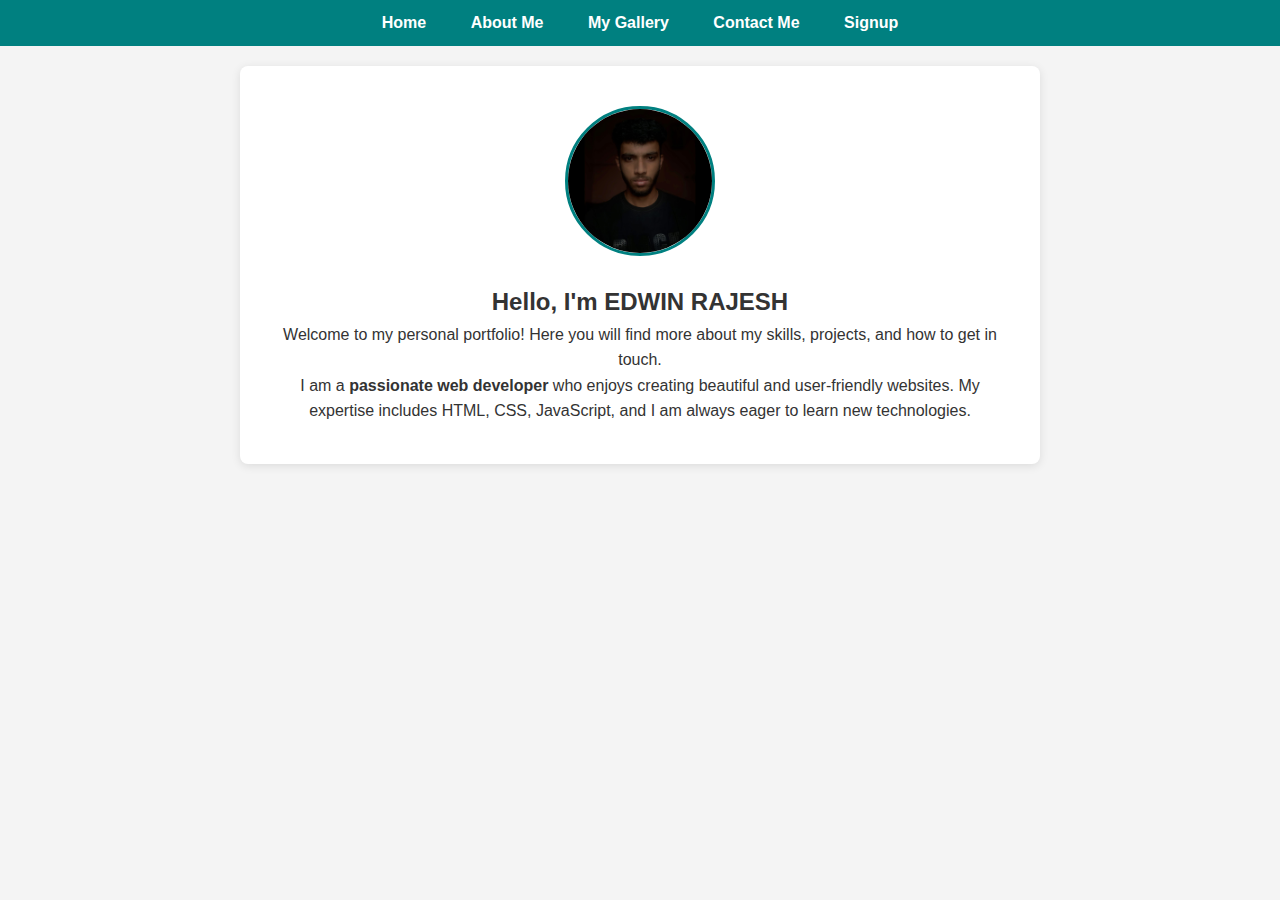
<file: edwinportfolio/index.html>
<!DOCTYPE html>
<html lang="en">
<head>
    <meta charset="UTF-8">
    <meta name="viewport" content="width=device-width, initial-scale=1.0">
    <title>Portfolio Home</title>
    <link rel="stylesheet" href="styles/styleindex.css">
</head>
<body>
    <header>
        <nav>
            <ul>
                <li><a href="index.html">Home</a></li>
                <li><a href="about.html">About Me</a></li>
                <li><a href="gallery.html">My Gallery</a></li>
                <li><a href="contact.html">Contact Me</a></li>
                <li><a href="signup.html">Signup</a></li>
            </ul>
        </nav>
    </header>
    
    <section class="welcome">
        <img src="images/selfie.jpg" alt="Your Photo" class="profile-pic">
        <h2>Hello, I'm EDWIN RAJESH</h2>
        <p>Welcome to my personal portfolio! Here you will find more about my skills, projects, and how to get in touch.</p>
        <p>I am a <strong>passionate web developer</strong> who enjoys creating beautiful and user-friendly websites. My expertise includes HTML, CSS, JavaScript, and I am always eager to learn new technologies.</p>
    </section>

 

    

    
</body>
</html>
</file>
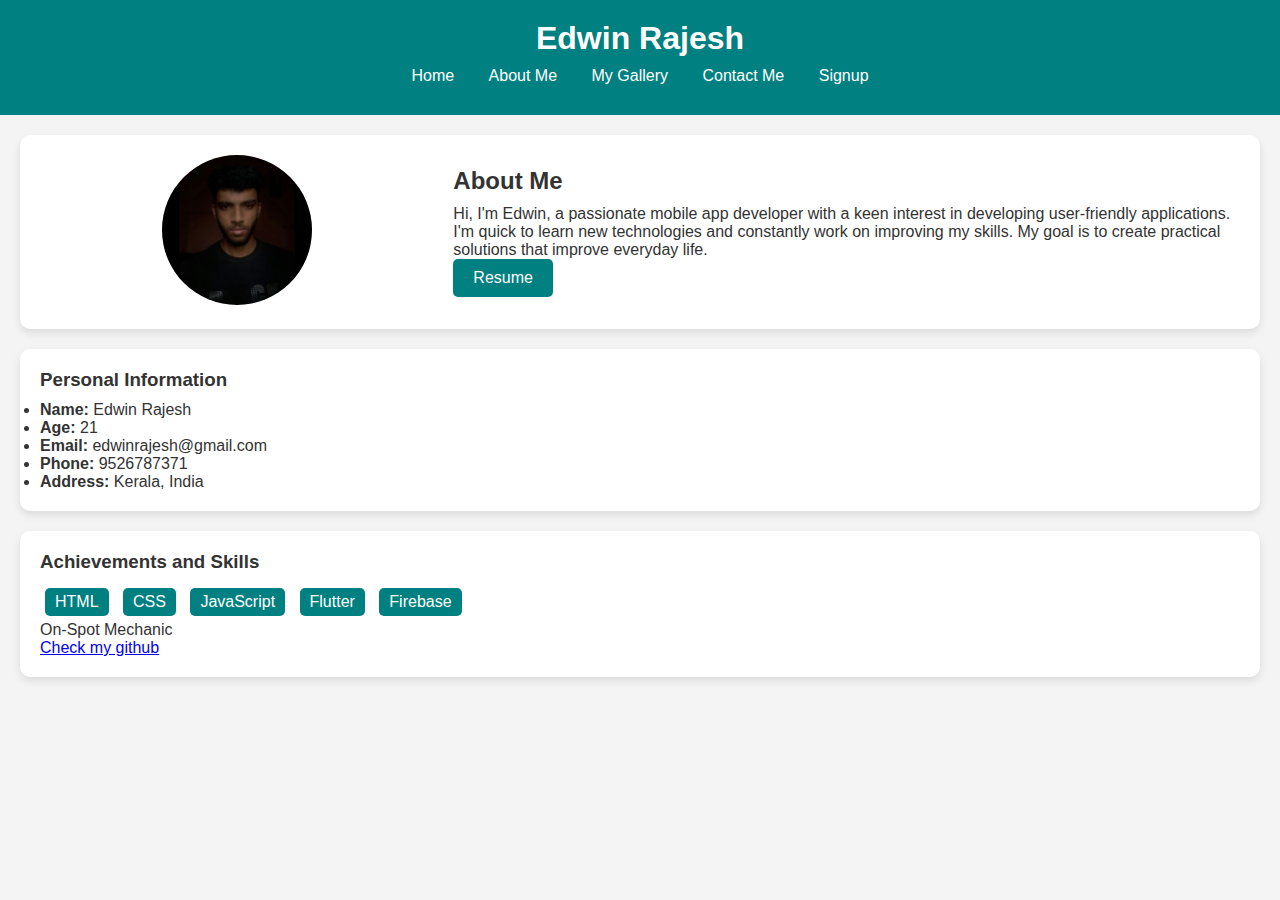
<file: edwinportfolio/about.html>
<!DOCTYPE html>
<html lang="en">
<head>
    <meta charset="UTF-8">
    <meta name="viewport" content="width=device-width, initial-scale=1.0">
    <title>About Me</title>
    <link rel="stylesheet" href="styles/styleabout.css">
</head>
<body>
    <header>
        <h1>Edwin Rajesh</h1>
        <nav>
            <ul>
                <li><a href="index.html">Home</a></li>
                <li><a href="about.html">About Me</a></li>
                <li><a href="gallery.html">My Gallery</a></li>
                <li><a href="contact.html">Contact Me</a></li>
                <li><a href="signup.html">Signup</a></li>
            </ul>
        </nav>
    </header>
    
    <main>
        <section class="about-me">
            <div class="profile-pic-container">
                <img src="images/selfie.jpg" alt="Edwin Rajesh" class="profile-pic">
            </div>
            <div class="about-content">
                <h2>About Me</h2>
                <p>Hi, I'm Edwin, a passionate mobile app developer with a keen interest in developing user-friendly applications. I'm quick to learn new technologies and constantly work on improving my skills. My goal is to create practical solutions that improve everyday life.</p>
                <a href="" class="resume-btn">Resume</a>
            </div>
        </section>

        <section class="personal-info">
            <h3>Personal Information</h3>
            <ul>
                <li><strong>Name:</strong> Edwin Rajesh</li>
                <li><strong>Age:</strong> 21</li>
                <li><strong>Email:</strong> edwinrajesh@gmail.com</li>
                <li><strong>Phone:</strong> 9526787371</li>
                <li><strong>Address:</strong> Kerala, India</li>
            </ul>
        </section>

        <section class="achievements">
            <h3>Achievements and Skills</h3>
            <ul class="skills">
                <li>HTML</li>
                <li>CSS</li>
                <li>JavaScript</li>
                <li>Flutter</li>
                <li>Firebase</li>
            </ul>
            <p>On-Spot Mechanic</p>
           
            <div class="github-section">
                <a href="https://github.com/EdwinRajesh" target="_blank" class="github-btn">Check my github</a>
            </div>
        </section>
    </main>

    
</body>
</html>
</file>
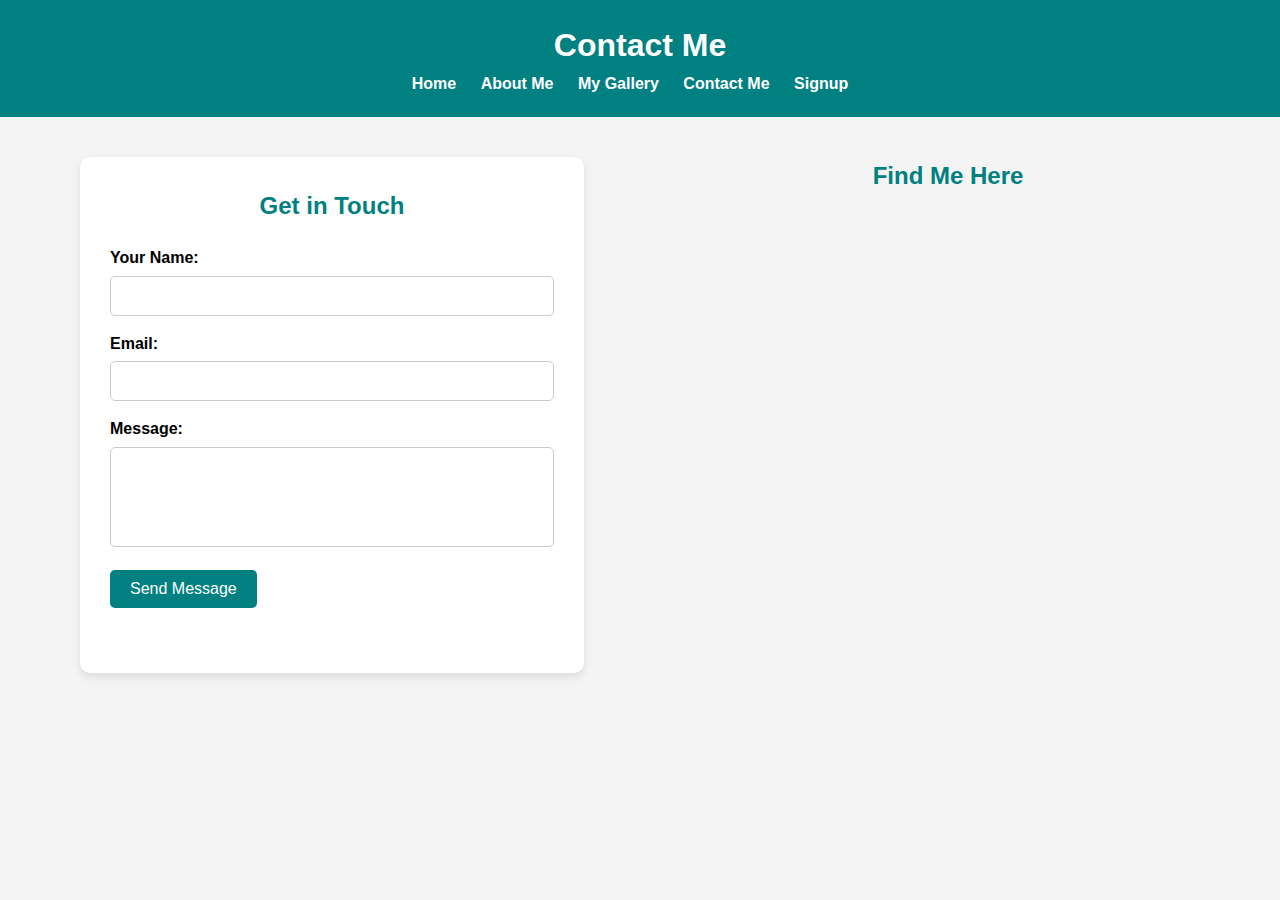
<file: edwinportfolio/contact.html>
<!DOCTYPE html>
<html lang="en">
<head>
    <meta charset="UTF-8">
    <meta name="viewport" content="width=device-width, initial-scale=1.0">
    <title>Contact Me</title>
    <link rel="stylesheet" href="styles/stylecontact.css">
</head>
<body>
    <header>
        <h1>Contact Me</h1>
        <nav>
            <ul>
                <li><a href="index.html">Home</a></li>
                <li><a href="about.html">About Me</a></li>
                <li><a href="gallery.html">My Gallery</a></li>
                <li><a href="contact.html">Contact Me</a></li>
                <li><a href="signup.html">Signup</a></li>
            </ul>
        </nav>
    </header>

    <section class="contact-section">
        <div class="contact-form">
            <h2>Get in Touch</h2>
            <form>
                <label for="name">Your Name:</label>
                <input type="text" id="name" name="name" required>

                <label for="email">Email:</label>
                <input type="email" id="email" name="email" required>

                <label for="message">Message:</label>
                <textarea id="message" name="message" required ></textarea>

                <button type="submit">Send Message</button>
            </form>
        </div>

        <div class="map-container">
            <h2>Find Me Here</h2>
            <iframe
    src="https://www.google.com/maps/embed?pb=!1m18!1m12!1m3!1d1562255.9197328763!2d75.61507564929855!3d9.663318267972243!2m3!1f0!2f0!3f0!3m2!1i1024!2i768!4f13.1!3m3!1m2!1s0x3b06e5ac0f58a0cb%3A0x2f8a3b50b5d6997!2sRamapuram%2C%20Kerala!5e0!3m2!1sen!2sin!4v1696490400000!5m2!1sen!2sin"
    loading="lazy"
    width="600"
    height="450"
    style="border:0;"
    allowfullscreen=""
    aria-hidden="false"
    tabindex="0">
</iframe>

        
        </div>
    </section>

    
</body>
</html>
</file>
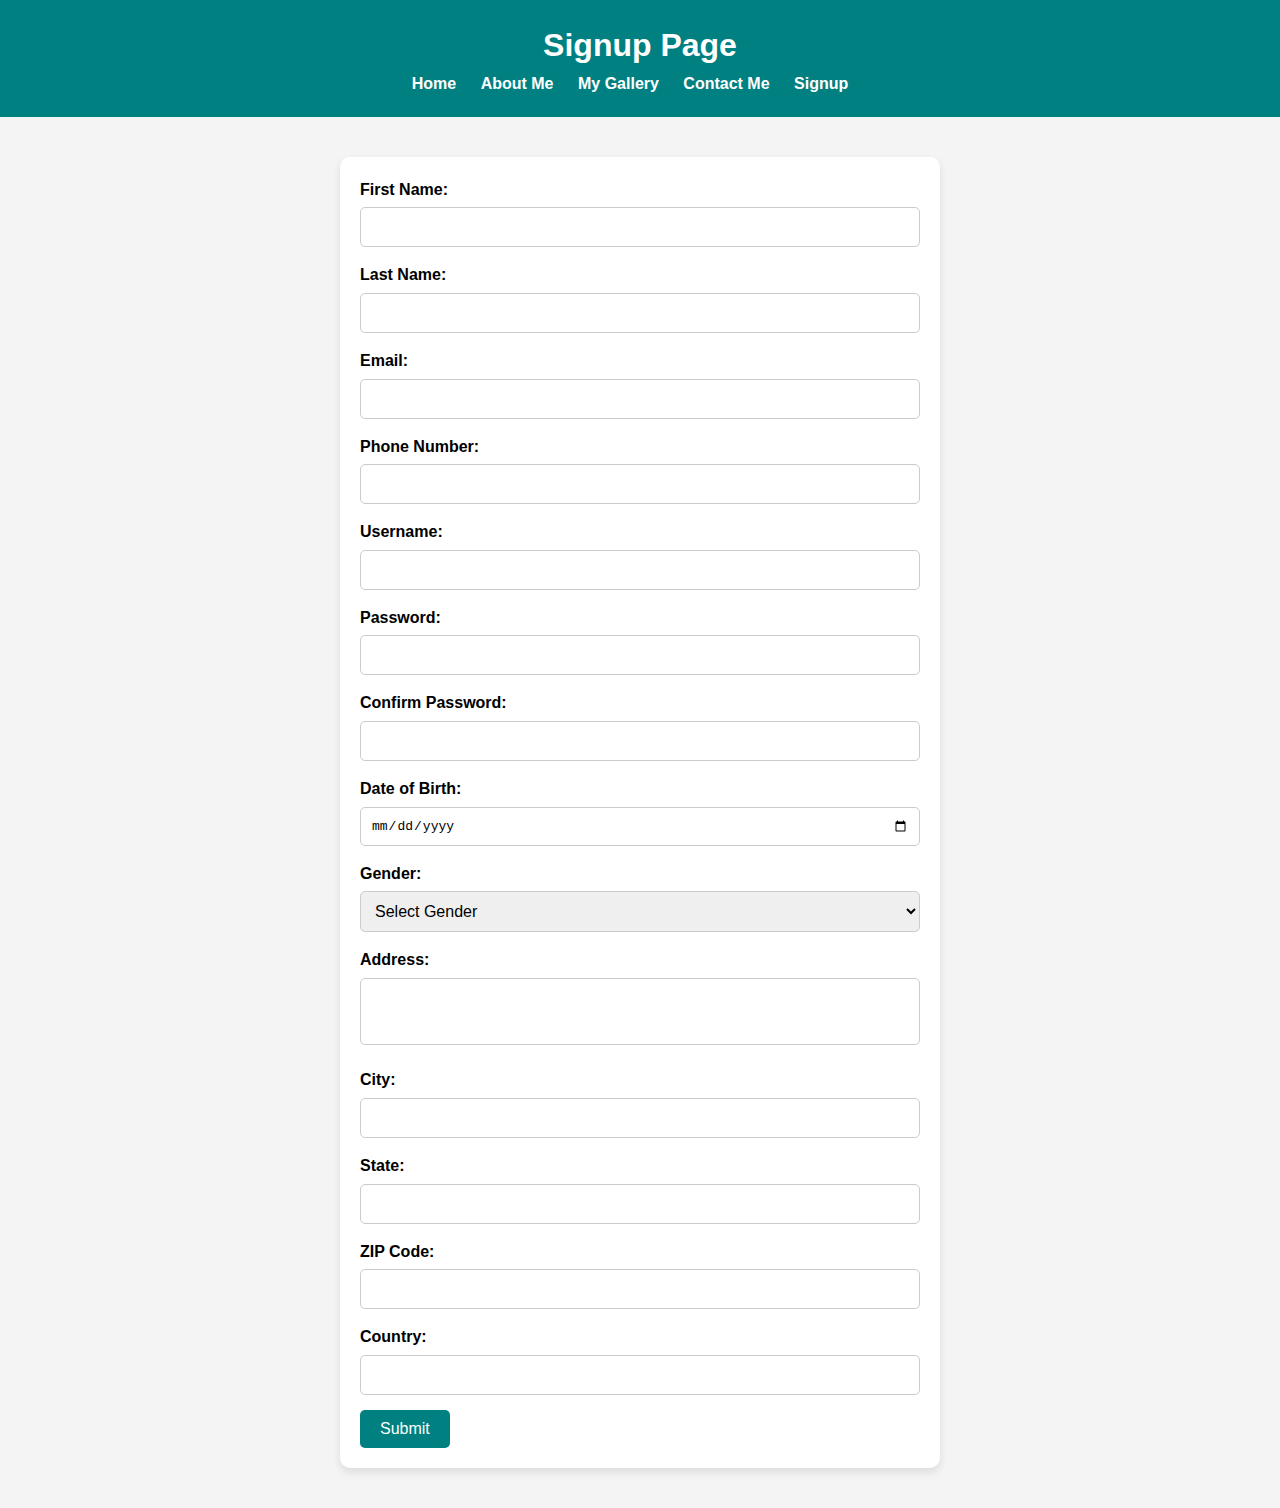
<file: edwinportfolio/signup.html>
<!DOCTYPE html>
<html lang="en">
<head>
    <meta charset="UTF-8">
    <meta name="viewport" content="width=device-width, initial-scale=1.0">
    <title>Signup</title>
    <link rel="stylesheet" href="styles/stylesignup.css">
</head>
<body>
    <header>
        <h1>Signup Page</h1>
        <nav>
            <ul>
                <li><a href="index.html">Home</a></li>
                <li><a href="about.html">About Me</a></li>
                <li><a href="gallery.html">My Gallery</a></li>
                <li><a href="contact.html">Contact Me</a></li>
                <li><a href="signup.html">Signup</a></li>
            </ul>
        </nav>
    </header>

    <section class="signup">
        <form>
            <label for="fname">First Name:</label>
            <input type="text" id="fname" name="fname" required>

            <label for="lname">Last Name:</label>
            <input type="text" id="lname" name="lname" required>

            <label for="email">Email:</label>
            <input type="email" id="email" name="email" required>

            <label for="phone">Phone Number:</label>
            <input type="tel" id="phone" name="phone" required>

            <label for="username">Username:</label>
            <input type="text" id="username" name="username" required>

            <label for="password">Password:</label>
            <input type="password" id="password" name="password" required>

            <label for="confirm_password">Confirm Password:</label>
            <input type="password" id="confirm_password" name="confirm_password" required>

            <label for="dob">Date of Birth:</label>
            <input type="date" id="dob" name="dob" required>

            <label for="gender">Gender:</label>
            <select id="gender" name="gender" required>
                <option value="">Select Gender</option>
                <option value="male">Male</option>
                <option value="female">Female</option>
                <option value="other">Other</option>
            </select>

            <label for="address">Address:</label>
            <textarea id="address" name="address" rows="3" required></textarea>

            <label for="city">City:</label>
            <input type="text" id="city" name="city" required>

            <label for="state">State:</label>
            <input type="text" id="state" name="state" required>

            <label for="zip">ZIP Code:</label>
            <input type="text" id="zip" name="zip" required>

            <label for="country">Country:</label>
            <input type="text" id="country" name="country" required>


            <button type="submit">Submit</button>
        </form>
    </section>

   
</body>
</html>
</file>
<file: edwinportfolio/styles/stylesignup.css>
* {
    margin: 0;
    padding: 0;
    box-sizing: border-box;
}


body {
    font-family: Arial, sans-serif;
    background-color: #f4f4f4;
    line-height: 1.6;
}

header {
    background-color: teal;
    color: white;
    padding: 20px 0;
    text-align: center;
}

nav ul {
    list-style: none; 
    padding: 0;
    margin: 0;
}

nav ul li {
    display: inline;
    margin-right: 20px;
}

nav ul li a {
    color: white;
    text-decoration: none;
    font-weight: bold;
}

nav ul li a:hover {
    text-decoration: underline;
}


.signup {
    max-width: 600px; 
    margin: 40px auto; 
    padding: 20px;
    background-color: white;
    border-radius: 10px;
    box-shadow: 0 4px 8px rgba(0, 0, 0, 0.1);
}

.signup h2 {
    text-align: center; 
    margin-bottom: 20px;
    color: teal;
}

.signup label {
    display: block;
    margin-bottom: 5px;
    font-weight: bold;
}

.signup input,
.signup select,
.signup textarea {
    width: 100%; 
    padding: 10px;
    margin-bottom: 15px;
    border: 1px solid #ccc;
    border-radius: 5px;
    font-size: 1em; 
    resize: none;
}

.signup button {
    padding: 10px 20px;
    background-color: teal;
    color: white;
    border: none;
    border-radius: 5px;
    cursor: pointer;
    font-size: 1em; 
    transition: background-color 0.3s ease; 
}

.signup button:hover {
    background-color: #555; 
}


footer {
    text-align: center;
    background-color: teal;
    color: white;
    padding: 10px;
    position: relative; 
    width: 100%;
    bottom: 0;
}
</file>
<file: edwinportfolio/styles/styleindex.css>
/* General Reset */
* {
    margin: 0;
    padding: 0;
    box-sizing: border-box;
}

/* Body Styling */
body {
    font-family: Arial, sans-serif; 
    line-height: 1.6; 
    background-color: #f4f4f4; 
    color: #333; 
}

/* Header Styling */
header {
    background: teal; 
    color: #ffffff; 
    padding: 10px 0; 
}

nav ul {
    list-style: none; 
    text-align: center; 
}
nav ul li:hover {
    text-decoration: underline;
}

nav ul li {
    display: inline; 
    margin: 0 20px; 
}

nav a {
    color: #ffffff; 
    text-decoration: none; 
    font-weight: bold; 
    transition: color 0.3s ease; 
}

nav a:hover {
    color: #f4f4f4; 
}

/* Welcome Section Styling */
.welcome {
    text-align: center; 
    padding: 40px; 
    background-color: #ffffff; 
    margin: 20px auto; 
    border-radius: 8px; 
    box-shadow: 0 2px 10px rgba(0, 0, 0, 0.1); 
    max-width: 800px; 
}

.profile-pic {
    width: 150px; 
    height: 150px; 
    border-radius: 50%; 
    margin-bottom: 20px; 
    border: 3px solid teal; 
}

/* GitHub Section Styling */
.github-section {
    margin-top: 20px; 
}

.github-btn {
    display: inline-block; 
    background: teal; 
    color: #ffffff; 
    padding: 10px 20px; 
    text-decoration: none; 
    border-radius: 5px; 
    transition: background 0.3s ease; 
}

.github-btn:hover {
    background: #f4f4f4; 
    color: teal; 
}
</file>
<file: edwinportfolio/styles/styleabout.css>
/* General Reset */
* {
    margin: 0;
    padding: 0;
    box-sizing: border-box;
}

/* Body Styling */
body {
    font-family: Arial, sans-serif;
    background-color: #f4f4f4;
    color: #333;
}

/* Header Styling */
header {
    background: teal;
    color: #ffffff;
    text-align: center;
    padding: 20px 0;
}

nav ul {
    list-style: none;
    padding: 10px 0;
}

nav ul li {
    display: inline;
    margin: 0 15px;
}

nav a {
    color: #ffffff;
    text-decoration: none;
    transition: color 0.3s ease;
}

nav a:hover {
    color: #f4f4f4;
}

/* About Me Section */
.about-me {
    display: flex;
    align-items: center;
    margin: 20px;
    background: #ffffff;
    border-radius: 10px;
    box-shadow: 0 4px 8px rgba(0, 0, 0, 0.1);
    padding: 20px;
}

.profile-pic-container {
    flex: 1;
    text-align: center;
}

.profile-pic {
    border-radius: 50%;
    width: 150px; /* Adjust as needed */
    height: 150px; /* Adjust as needed */
}

.about-content {
    flex: 2;
    padding-left: 20px;
}

.about-content h2 {
    margin-bottom: 10px;
}

.resume-btn {
    display: inline-block;
    padding: 10px 20px;
    background-color: teal;
    color: #ffffff;
    text-decoration: none;
    border-radius: 5px;
    transition: background 0.3s ease;
}

.resume-btn:hover {
    background-color: #454c54;
}

/* Personal Info Section */
.personal-info {
    background: #ffffff;
    margin: 20px;
    padding: 20px;
    border-radius: 10px;
    box-shadow: 0 4px 8px rgba(0, 0, 0, 0.1);
}

.personal-info h3 {
    margin-bottom: 10px;
}

/* Achievements Section */
.achievements {
    background: #ffffff;
    margin: 20px;
    padding: 20px;
    border-radius: 10px;
    box-shadow: 0 4px 8px rgba(0, 0, 0, 0.1);
}

.achievements h3 {
    margin-bottom: 10px;
}

.skills {
    list-style-type: none;
    padding: 0;
}

.skills li {
    display: inline-block;
    background: teal;
    color: #ffffff;
    padding: 5px 10px;
    margin: 5px;
    border-radius: 5px;
}

/* Footer Styling */
footer {
    text-align: center;
    padding: 15px;
    background-color: teal;
    color: white;
    margin-top: 20px;
}
</file>
<file: edwinportfolio/styles/stylecontact.css>
/* Reset some default margins and paddings for a clean slate */
* {
    margin: 0;
    padding: 0;
    box-sizing: border-box;
}

/* General Body and Header Styles */
body {
    font-family: Arial, sans-serif;
    background-color: #f4f4f4;
    line-height: 1.6;
}

header {
    background-color: teal;
    color: white;
    padding: 20px 0;
    text-align: center;
}

nav ul {
    list-style: none; /* Removes bullet points from navigation */
    padding: 0;
    margin: 0;
}

nav ul li {
    display: inline;
    margin-right: 20px;
}

nav ul li a {
    color: white;
    text-decoration: none;
    font-weight: bold;
}

nav ul li a:hover {
    text-decoration: underline;
}

/* Contact Section */
.contact-section {
    display: flex; /* Use Flexbox for layout */
    justify-content: space-between; /* Space between form and map */
    align-items: stretch; /* Ensure both items stretch to the same height */
    padding: 40px;
    max-width: 1200px; /* Limit the width of the contact section */
    margin: auto; /* Center the section */
}

.contact-form {
    background-color: #fff;
    padding: 30px;
    border-radius: 10px;
    box-shadow: 0 4px 8px rgba(0, 0, 0, 0.1);
    width: 45%; /* Set width for form */
}

.contact-form h2 {
    margin-bottom: 20px;
    color: teal;
    text-align: center; /* Center title */
}

.contact-form label {
    display: block;
    margin-bottom: 5px;
    font-weight: bold;
}

.contact-form input,
.contact-form textarea {
    width: 100%; /* Full width inputs */
    padding: 10px;
    margin-bottom: 15px;
    border: 1px solid #ccc;
    border-radius: 5px;
    font-size: 1em; /* Increase font size for better readability */
}

.contact-form textarea {
    resize: none; /* Allow vertical resizing */
    height: 100px; /* Set a default height */
}

.contact-form button {
    padding: 10px 20px;
    background-color: teal;
    color: white;
    border: none;
    border-radius: 5px;
    cursor: pointer;
    font-size: 1em; /* Increase font size for better readability */
    transition: background-color 0.3s ease; /* Smooth color transition */
}

.contact-form button:hover {
    background-color: #555; /* Change color on hover */
}

/* Map Container */
.map-container {
    width: 45%; /* Set width to half */
    text-align: center;
}

.map-container h2 {
    margin-bottom: 20px;
    color: teal;
}

.map-container iframe {
    width: 100%; /* Make the map responsive */
    height: 450px; /* Set a fixed height for the map */
    border: none;
    border-radius: 10px; /* Rounds the corners of the iframe */
}

/* Footer Styling */
footer {
    text-align: center;
    background-color: teal;
    color: white;
    padding: 10px;
    position: relative; /* Adjusted position for footer */
    width: 100%;
    bottom: 0;
}
</file>
